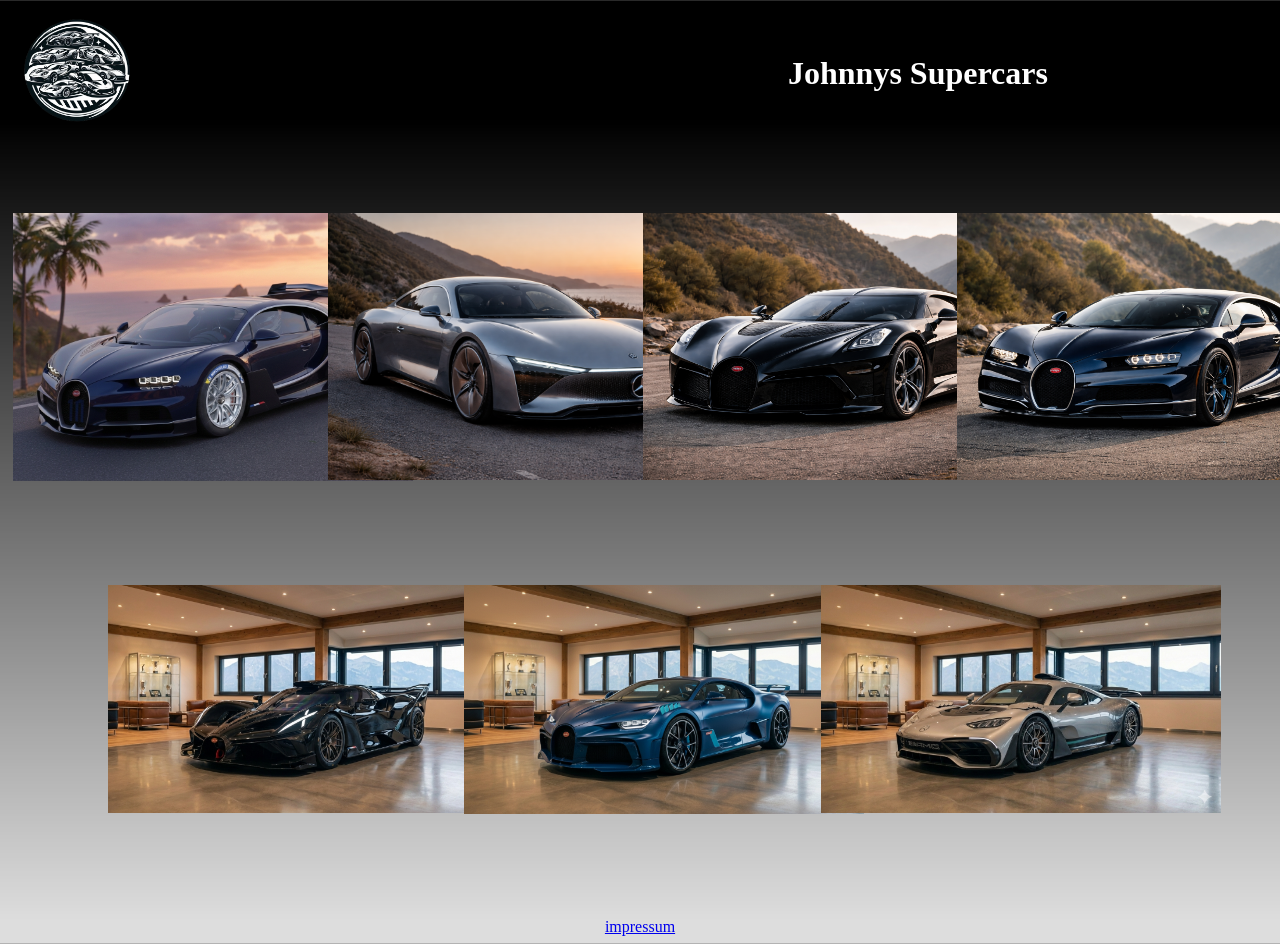
<file: index.html>
<!DOCTYPE html>
<html>
    <head>
        <link href="websitemain.css" rel="stylesheet">  
    </head>
    <meta charset="UTF-8">
    <meta name="viewport" content="width=device-width, initial-scale=1.0">
        <div class="logo">
            <img src="./Bilder/Herunterladen-removebg-preview.png" width="130px" height="auto">
            <div class="ueberschrift">
                <h1 style="white-space: nowrap;">Johnnys Supercars</h1>
            </div>
            <nav>
                <ul>
                    <li>
                        <a href="#">Home</a>
                        <ul>
                            <li><a href="Log in.html">Infos</a></li>
                            <li><a href="Oeffnungszeiten.html">Öffnungszeiten</a></li>
                            <li><a href="Mitarbeiter.html">Mitarbeiter</a></li>
                        </ul>
                    </li>
                </ul>
            </nav>
        </div>
        <div class="Bilder">
            <div class="Bild1">  
                <a href="Bild1.html">
                    <img src="./Bilder/Chiron4.png" width="400px" height="auto">
                    <div class="HoverText1">Bugatti Chiron</div>
                </a>
            </div>  
            <div class="Bild2">
                <a href="Bild2.html">      
                    <img src="./Bilder/vision.png" width="400px" height="auto">
                    <div class="HoverText2">Mercedes Vision</div>
                </a>
            </div>
            <div class="Bild3">
                <a href="Bild3.html">
                    <img src="./Bilder/la_voiture.png" width="400px" height="auto">
                    <div class="HoverText3">Bugatti La-Voiture</div>
                </a>
            </div>
            <div class="Bild4">
                <a href="Bild4.html">    
                    <img src="./Bilder/Chiron1.png" width="400px" height="auto">
                    <div class="HoverText4">Bugatti Chiron Performante</div>
                </a>
            </div>    
        </div>
        <div class="Bilderunten">
            <div class="Bild5">
                <a href="Bild5.html">
                    <img src="./Bilder/bolide.png" width="400px" height="auto">
                    <div class="HoverText5">Bugatti Bolide</div>
                </a>
            </div>
            <div class="Bild6">
                <a href="Bild6.html">
                    <img src="./Bilder/Divo.png" width="400px" height="auto">
                    <div class="HoverText6">Bugatti Divo</div>
                </a>
            </div> 
            <div class="Bild7">
                <a href="Bild7.html">  
                    <img src="./Bilder/AMG_one.png" width="400px" height="auto">
                    <div class="HoverText7">Amg One</div>
                </a>
            </div>    
        </div>
        <div class="impressum">
            <a href="./impressum.html">
                impressum
            </a>
        </div>
    </body>
</html>
</file>
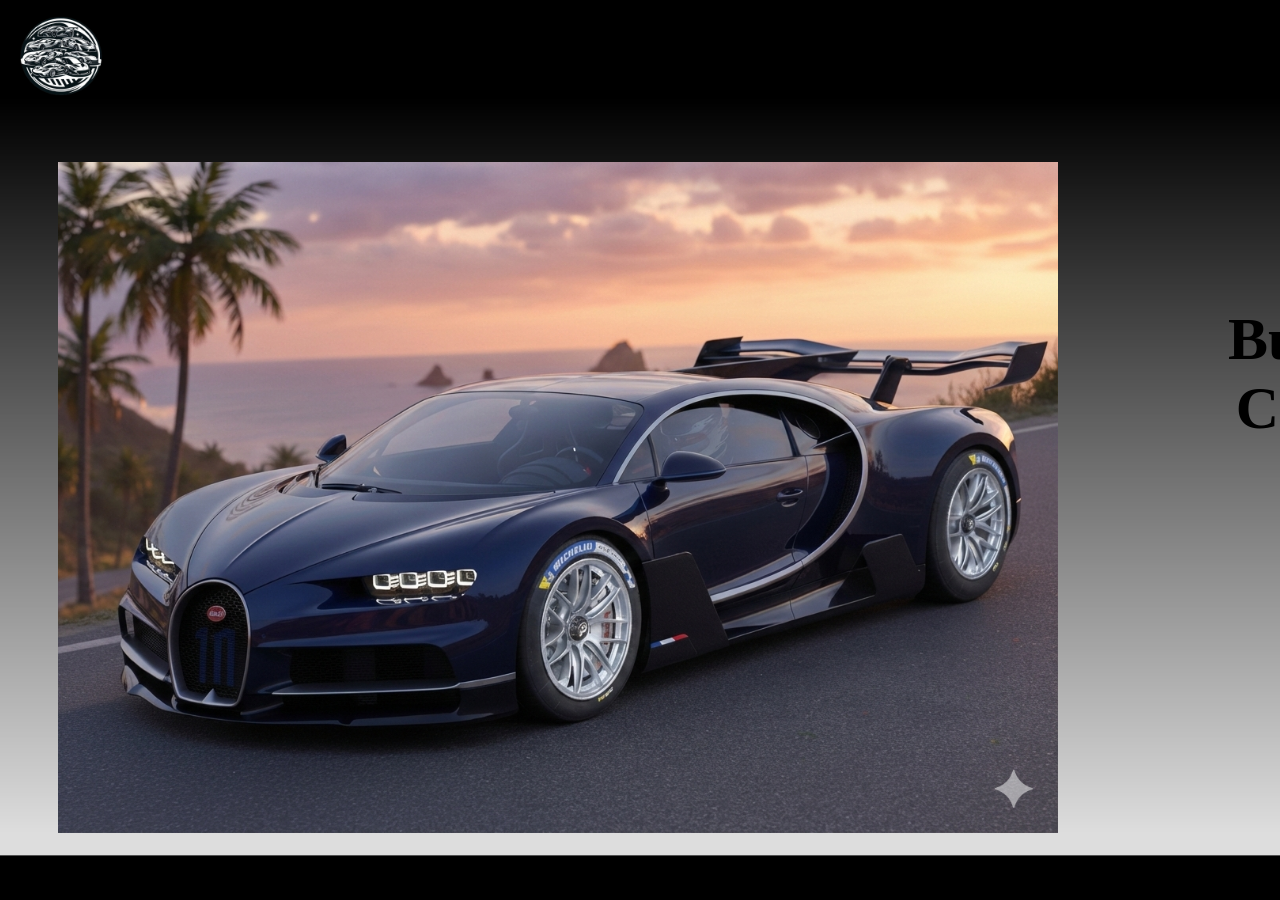
<file: Bild1.html>
<!DOCTYPE html>
<html>
    <head>
        <link href="Bild1.css" rel="stylesheet">
    </head>
    <body>
        <div class="LogoSeite"><!--klickbares logo in der ecke links-->
            <a href="index.html">
            <img src="./Bilder/Herunterladen-removebg-preview.png" width="100px" height="auto">
            </a>
        </div>
        <div class="displayGrid">
            <div class="Bild">
                <img src="./Bilder/Chiron4.png" alt="Ein schönes Bild" width="1000px" height="auto">
            </div>
            <div class="Autoname">
              Bugatti Chiron
            </div>
            <div class="beschreibung">
                <div>Leistung: 1500ps</div>
                <div>Hubraum: 7993ccm</div>
                <div>anzahl Zylinder: 16</div>
                <div>topspeed: 440km/h</div>
                <div>0 auf 100: 2,5sek</div>
                <div class="linkButton">
                    <div>Preis: 2,4mio</div>
                    <form action="https://www.paypal.com/de/signin/" target="_blank">
                        <button type="submit">BESTELLEN</button> 
                    </form>

                </div>
            </div>
        </div> 
    </body>
</html>
</file>
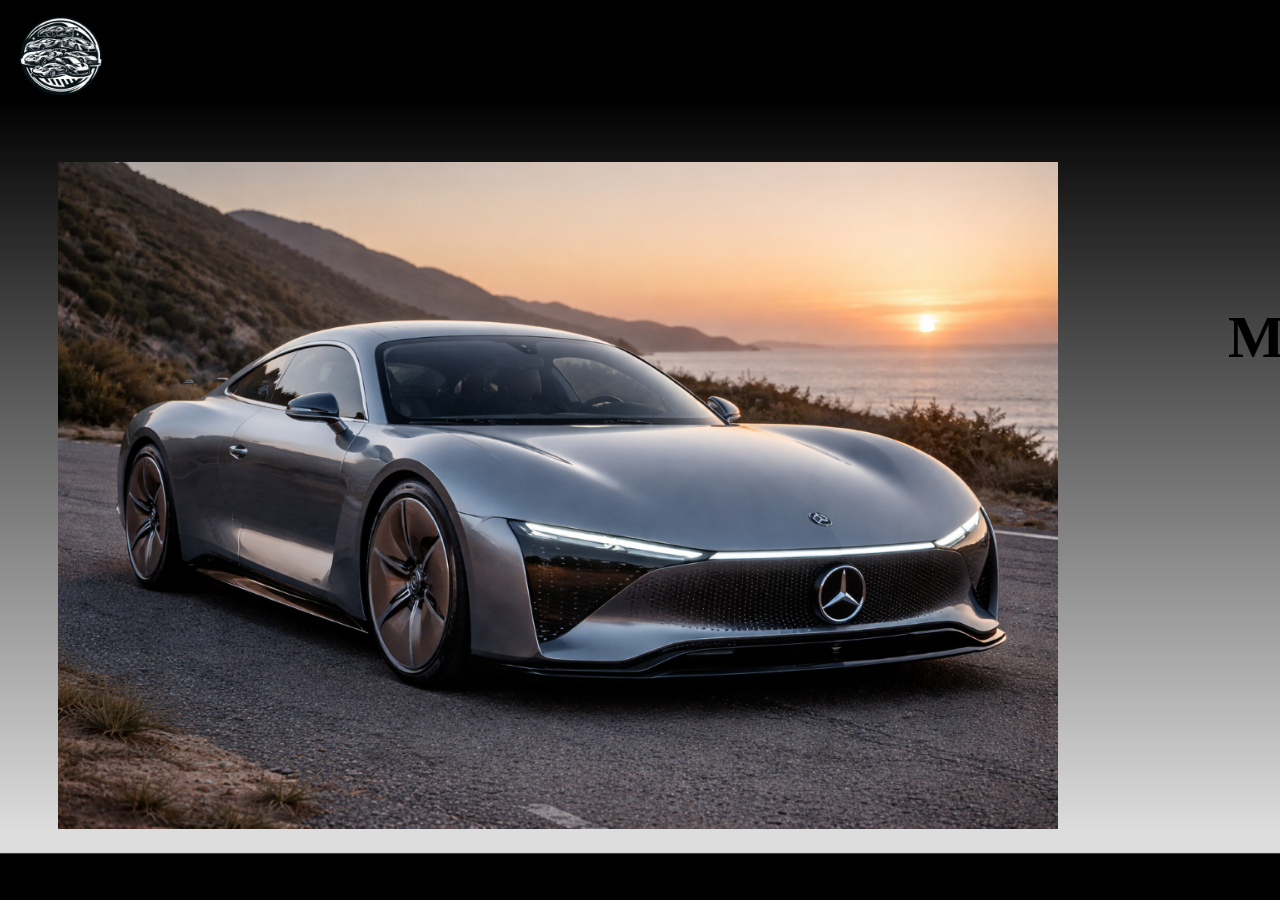
<file: Bild2.html>
<!DOCTYPE html>
<html>
    <head>
        <link href="Bild1.css" rel="stylesheet">
    </head>
    <body>
        <div class="LogoSeite">
            <a href="index.html">
            <img src="./Bilder/Herunterladen-removebg-preview.png" width="100px" height="auto">
            </a>
        </div>
        <div class="displayGrid">
            <div class="Bild">
                <img src="./Bilder/vision.png" width="1000px" height="auto">
            </div>
            <div class="Autoname">
              Mercedes Vision
            </div>
            <div class="beschreibung">
                <div>Leistung: 469ps</div>
                <div>Gewicht: 1000kg</div>
                <div>anzahl Zylinder: Baterie betrieben</div>
                <div>topspeed: 400km/h</div>
                <div>0 auf 100: 2sek</div>
                <div class="linkButton">
                    <div>Preis: 4mio</div>
                    <form action="https://www.paypal.com/de/signin/" target="_blank">
                        <button type="submit">BESTELLEN</button> 
                    </form>
                </div>
            </div>
        </div> 
    </body>
</html>
</file>
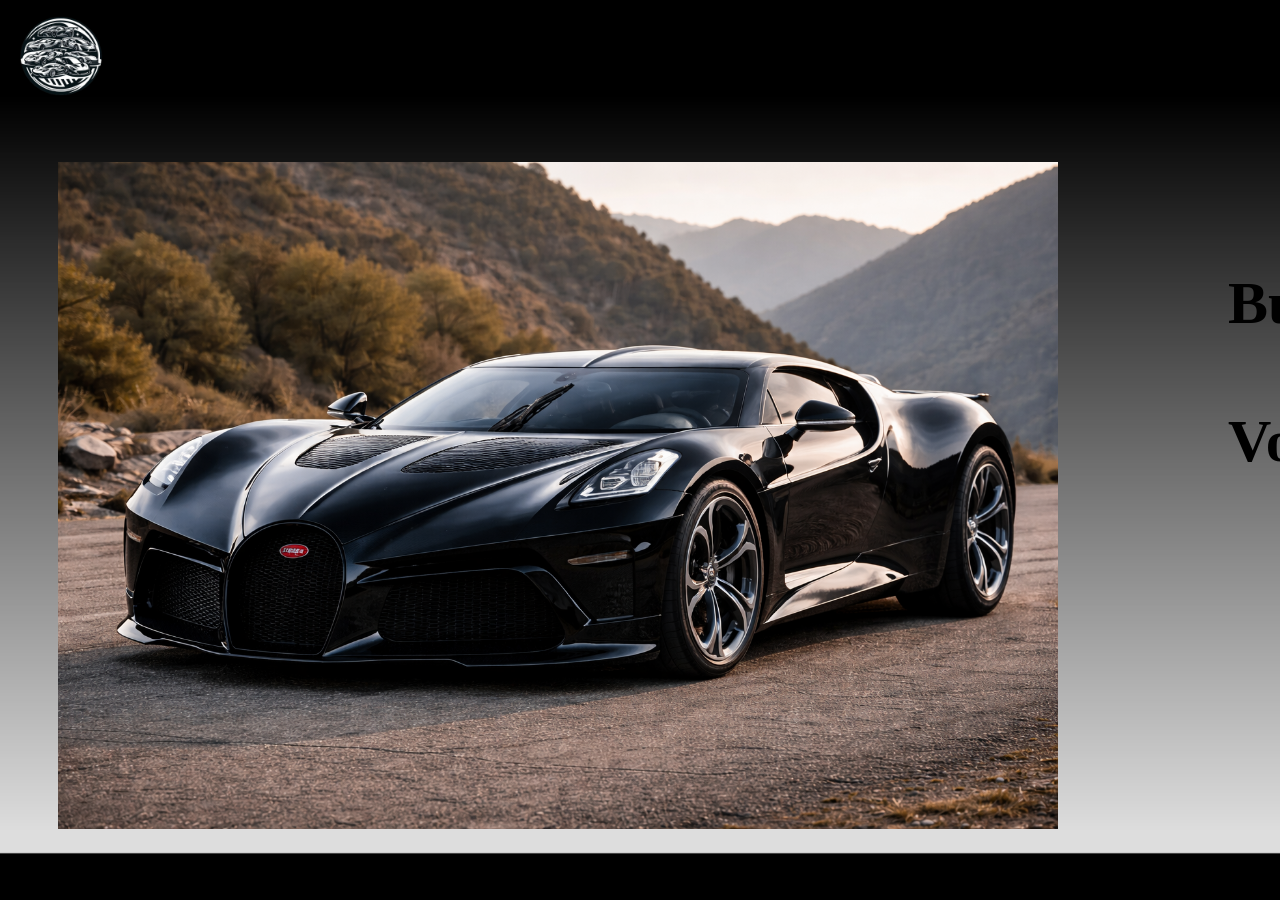
<file: Bild3.html>
<!DOCTYPE html>
<html>
    <head>
        <link href="Bild1.css" rel="stylesheet">
    </head>
    <body>
        <div class="LogoSeite">
            <a href="index.html">
            <img src="./Bilder/Herunterladen-removebg-preview.png" width="100px" height="auto">
            </a>
        </div>
        <div class="displayGrid">
            <div class="Bild">
                <img src="./Bilder/la_voiture.png" width="1000px" height="auto">
            </div>
            <div class="Autoname">
              Bugatti La Voiture
            </div>
            <div class="beschreibung">
                <div>Leistung: 1500ps</div>
                <div>Hubraum: 8000ccm</div>
                <div>anzahl Zylinder: 16</div>
                <div>topspeed: 410km/h</div>
                <div>0 auf 100: 2,3sek</div>
                <div class="linkButton">
                    <div>Preis: 16,7mio</div>
                    <form action="https://www.paypal.com/de/signin/" target="_blank">
                        <button type="submit">BESTELLEN</button> 
                    </form>
                </div>
            </div>
        </div> 
    </body>
</html>
</file>
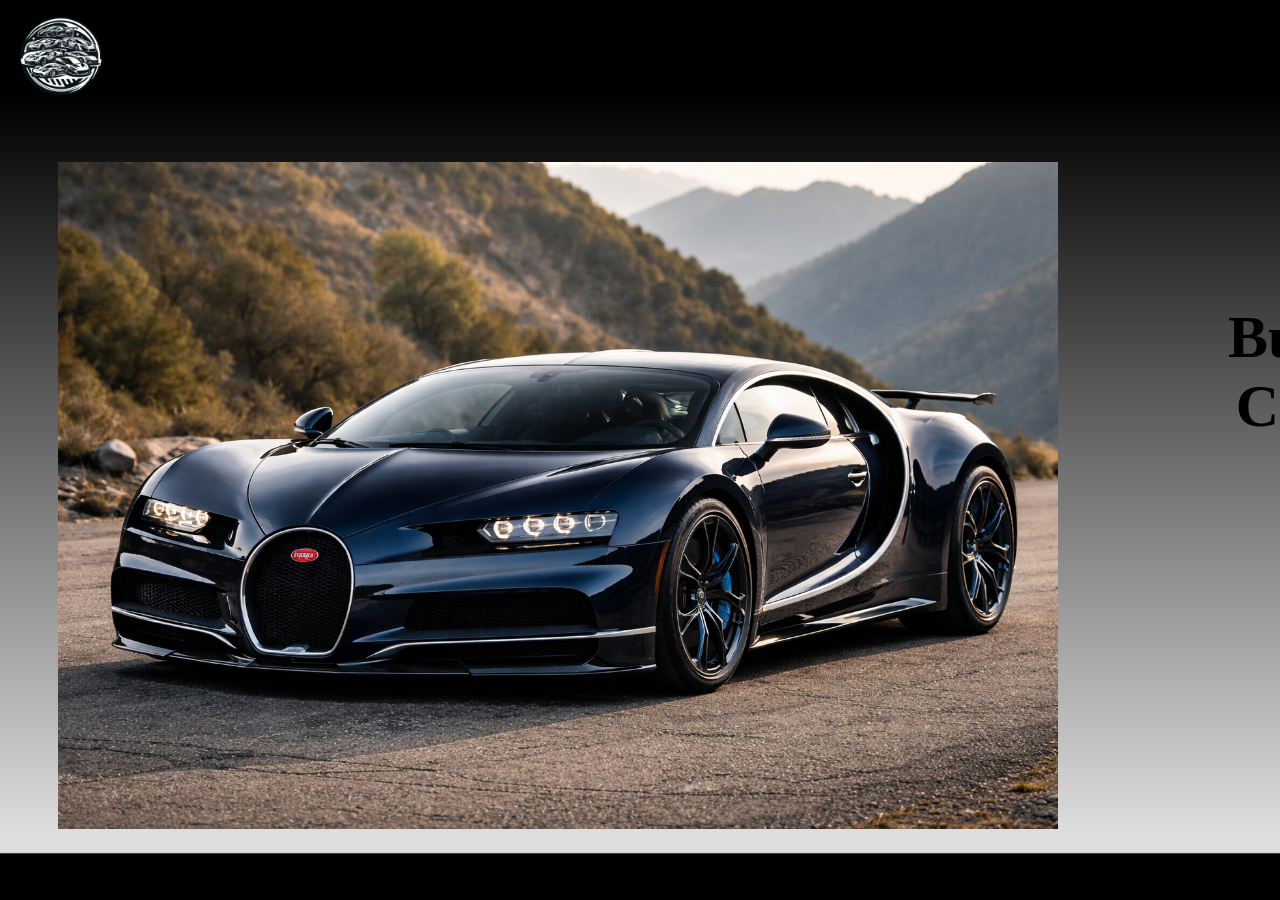
<file: Bild4.html>
<!DOCTYPE html>
<html>
    <head>
        <link href="Bild1.css" rel="stylesheet">
    </head>
    <body>
        <div class="LogoSeite">
            <a href="index.html">
            <img src="./Bilder/Herunterladen-removebg-preview.png" width="100px" height="auto">
            </a>
        </div>
        <div class="displayGrid">
            <div class="Bild">
                <img src="./Bilder/Chiron1.png" width="1000px" height="auto">
            </div>
            <div class="Autoname">
              Bugatti Chiron
            </div>
            <div class="beschreibung">
                <div>Leistung: 1500ps</div>
                <div>Hubraum: 7993ccm</div>
                <div>anzahl Zylinder: 16</div>
                <div>topspeed: 440km/h</div>
                <div>0 auf 100: 2,5sek</div>
                <div class="linkButton">
                    <div>Preis: 2,4mio</div>
                    <form action="https://www.paypal.com/de/signin/" target="_blank">
                        <button type="submit">BESTELLEN</button> 
                    </form>
                </div>
            </div>
        </div> 
    </body>
</html>
</file>
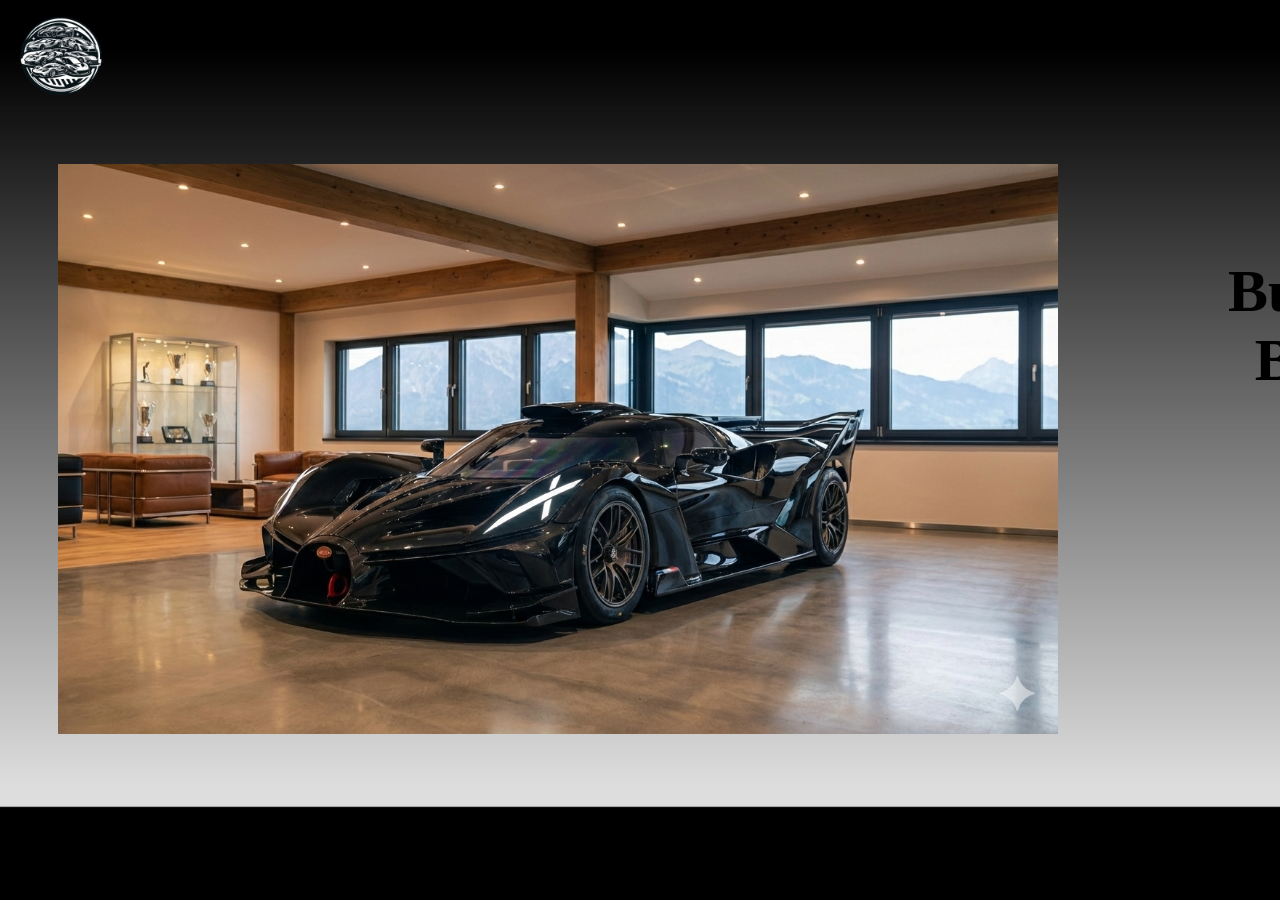
<file: Bild5.html>
<!DOCTYPE html>
<html>
    <head>
        <link href="Bild1.css" rel="stylesheet">
    </head>
    <body>
        <div class="LogoSeite">
            <a href="index.html">
            <img src="./Bilder/Herunterladen-removebg-preview.png" width="100px" height="auto">
            </a>
        </div>
        <div class="displayGrid">
            <div class="Bild">
                <img src="./Bilder/bolide.png" width="1000px" height="auto">
            </div>
            <div class="Autoname">
              Bugatti Bolide
            </div>
            <div class="beschreibung">
                <div>Leistung: 1800ps</div>
                <div>Hubraum: 8000ccm</div>
                <div>anzahl Zylinder: 16</div>
                <div>topspeed: 498km/h</div>
                <div>0 auf 100: 2,1sek</div>
                <div class="linkButton">
                    <div>Preis: 4mio</div>
                    <form action="https://www.paypal.com/de/signin/" target="_blank">
                        <button type="submit">BESTELLEN</button> 
                    </form>
                </div>
            </div>
        </div> 
    </body>
</html>
</file>
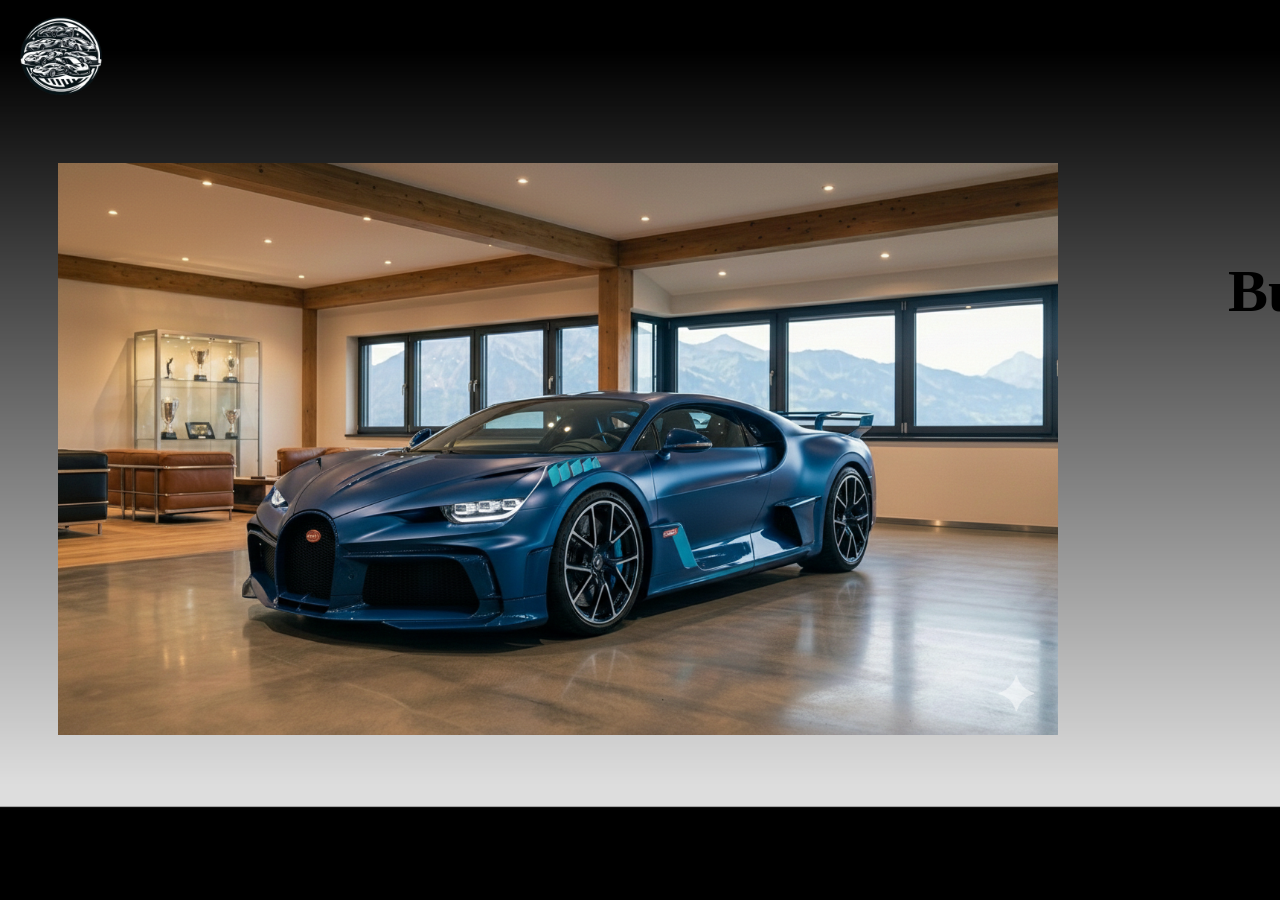
<file: Bild6.html>
<!DOCTYPE html>
<html>
    <head>
        <link href="Bild1.css" rel="stylesheet">
    </head>
    <body>
        <div class="LogoSeite">
            <a href="index.html">
            <img src="./Bilder/Herunterladen-removebg-preview.png" width="100px" height="auto">
            </a>
        </div>
        <div class="displayGrid">
            <div class="Bild">
                <img src="./Bilder/Divo.png" width="1000px" height="auto">
            </div>
            <div class="Autoname">
              Bugatti Divo
            </div>
            <div class="beschreibung">
                <div>Leistung: 1500ps</div>
                <div>Hubraum: 8000ccm</div>
                <div>anzahl Zylinder: 16</div>
                <div>topspeed: 380km/h</div>
                <div>0 auf 100: 2,4sek</div>
                <div class="linkButton">
                    <div>Preis: 5,4mio</div>
                    <form action="https://www.paypal.com/de/signin/" target="_blank">
                        <button type="submit">BESTELLEN</button> 
                    </form>
                </div>
            </div>
        </div> 
    </body>
</html>
</file>
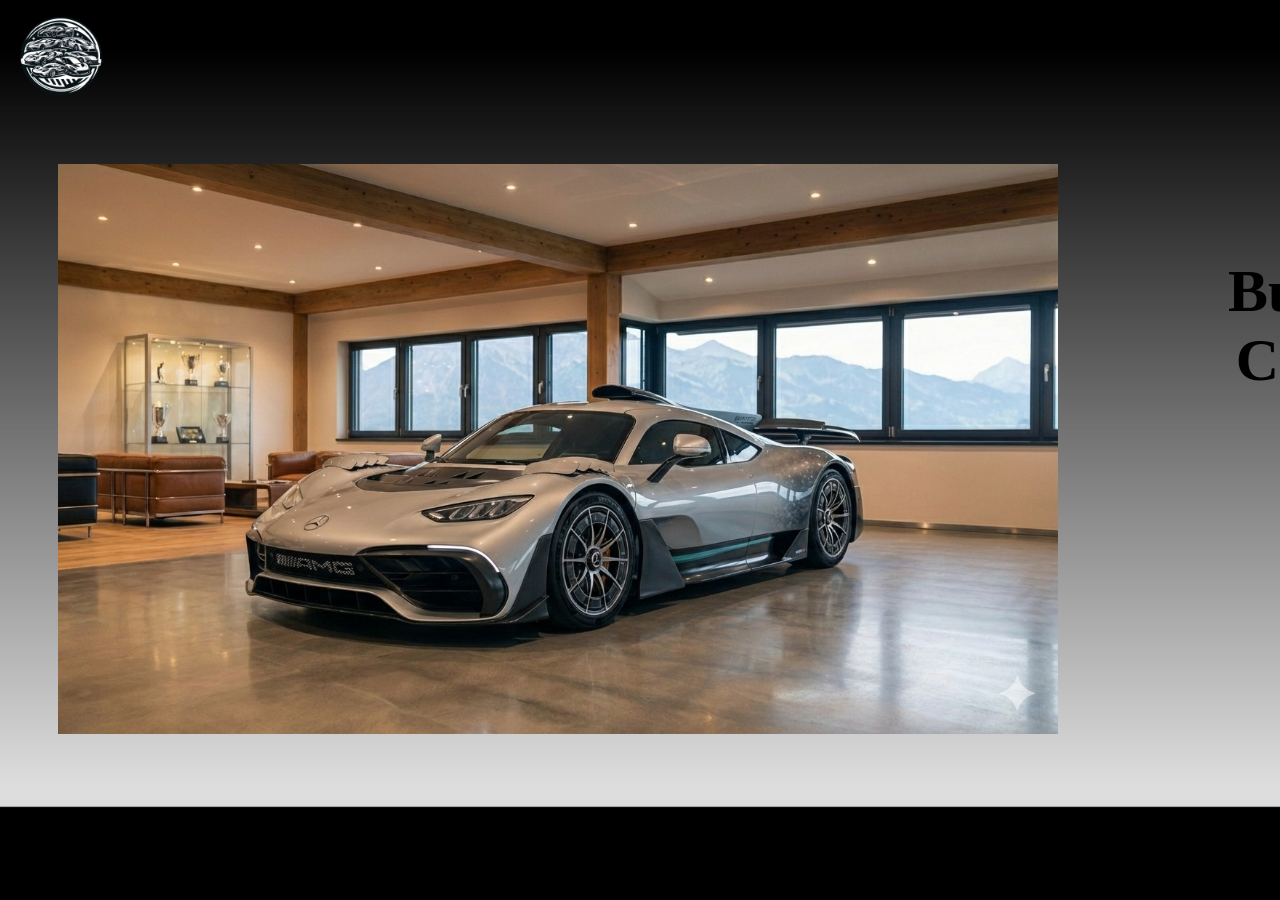
<file: Bild7.html>
<!DOCTYPE html>
<html>
    <head>
        <link href="Bild1.css" rel="stylesheet">
    </head>
    <body>
        <div class="LogoSeite">
            <a href="index.html">
            <img src="./Bilder/Herunterladen-removebg-preview.png" width="100px" height="auto">
            </a>
        </div>
        <div class="displayGrid">
            <div class="Bild">
                <img src="./Bilder/AMG_one.png" width="1000px" height="auto">
            </div>
            <div class="Autoname">
              Bugatti Chiron
            </div>
            <div class="beschreibung">
                <div>Leistung: 1063ps</div>
                <div>Hubraum: 1600ccm</div>
                <div>anzahl Zylinder: 6</div>
                <div>topspeed: 352km/h</div>
                <div>0 auf 100: 2,9sek</div>
                <div class="linkButton">
                    <div>Preis: 2,5mio</div>
                    <form action="https://www.paypal.com/de/signin/" target="_blank">
                        <button type="submit">BESTELLEN</button> 
                    </form>
                </div>
            </div>
        </div> 
    </body>
</html>
</file>
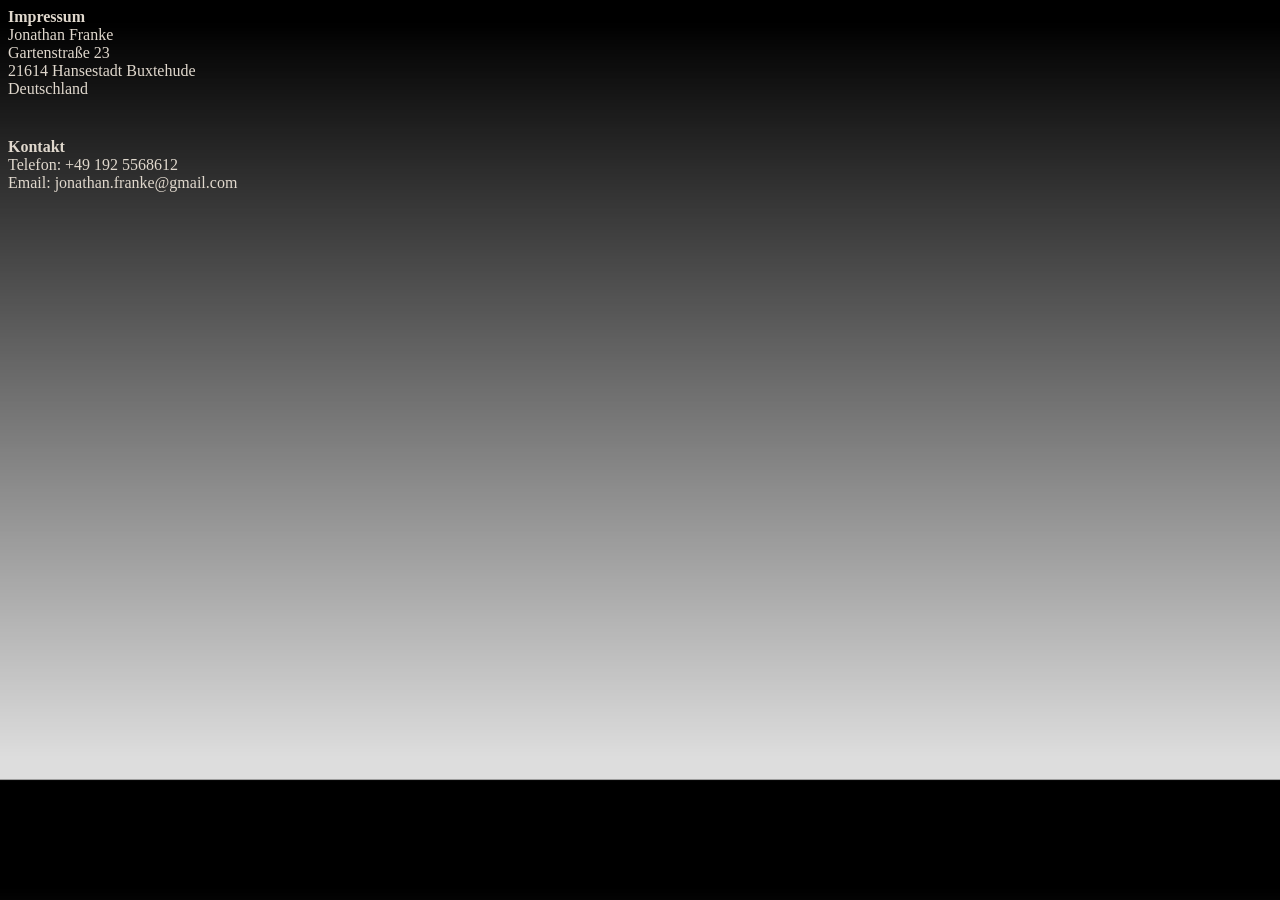
<file: impressum.html>
<!DOCTYPE html>
<html>
    <head>
        <link href="Bild1.css" rel="stylesheet">
    </head>
    <body>
        <div class="imp">
         <div class="KontaktFett">Impressum</div>
                <div>Jonathan Franke</div>
                <div>Gartenstraße 23</div>
                <div>21614 Hansestadt Buxtehude</div>
                <div>Deutschland</div>
             <div class="Kontakt">
                <div class="KontaktFett">Kontakt</div>
                <div>Telefon: +49 192 5568612</div>
                <div>Email: jonathan.franke@gmail.com</div>
             </div>
        </div> 
             <div>
                <iframe src="https://www.google.com/maps/embed?pb=!1m18!1m12!1m3!1d249.6029778618248!2d9.68366369331215!3d53.47494553260696!2m3!1f0!2f0!3f0!3m2!1i1024!2i768!4f13.1!3m3!1m2!1s0x47b19d787ec33fff%3A0xbef9116a3d28d554!2sGartenstra%C3%9Fe%2023%2C%2021614%20Buxtehude!5e0!3m2!1sde!2sde!4v1732442383300!5m2!1sde!2sde" width="600" height="450" style="border:0;" allowfullscreen="" loading="lazy" referrerpolicy="no-referrer-when-downgrade"></iframe>
            </div>
    </body>
</html>
</file>
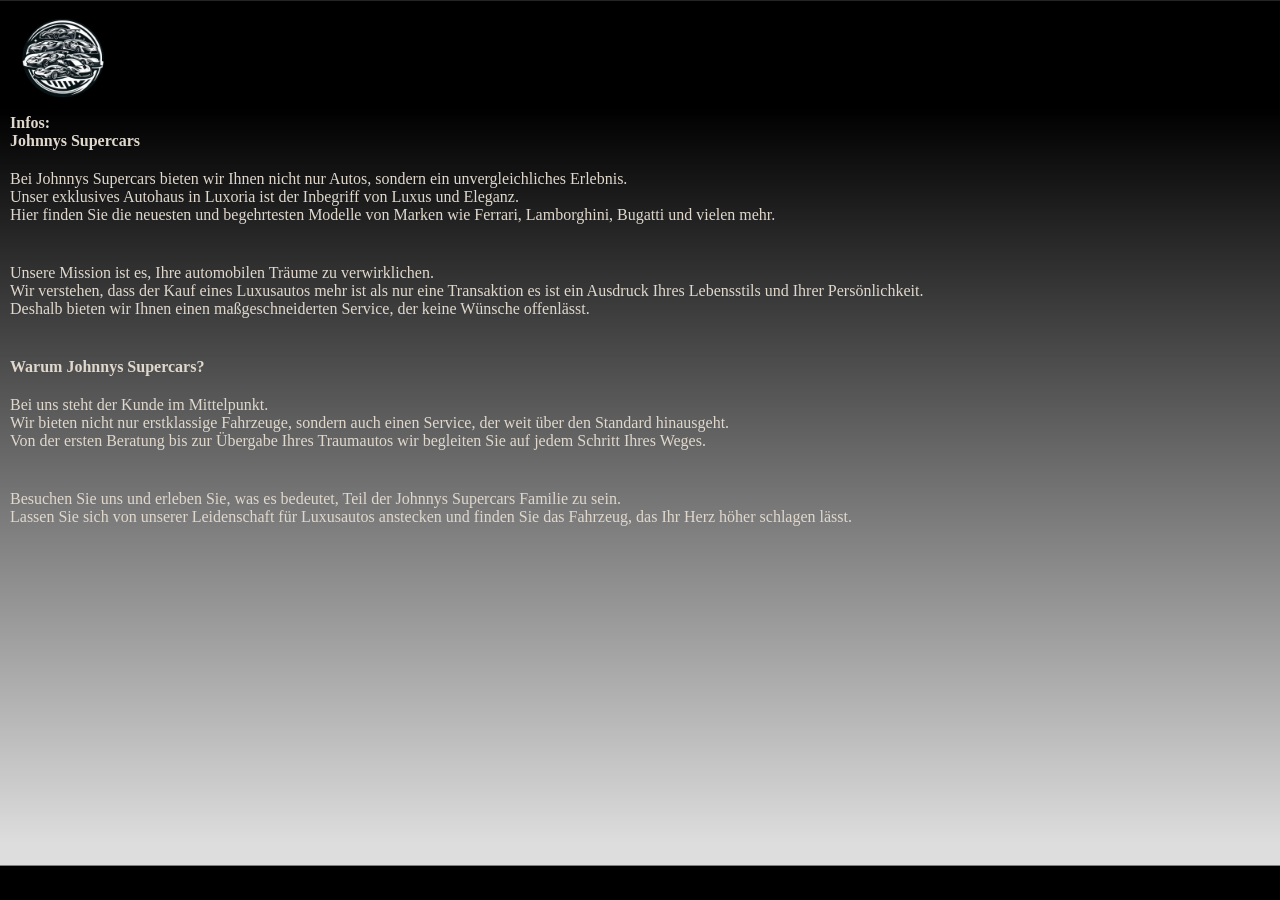
<file: Log in.html>
<!DOCTYPE html>
<html>
    <head>
        <link href="Login.css" rel="stylesheet"> 
    </head>
    <body>
        <div class="LogoSeite"><!--klickbares logo in der ecke links-->
            <a href="index.html">
            <img src="./Bilder/Herunterladen-removebg-preview.png" width="100px" height="auto">
            </a>
        </div>
            <div class="Fett1">
                <div>Infos:</div>
                <div> Johnnys Supercars</div>
            </div>
            <div class="text">
                <div>Bei Johnnys Supercars bieten wir Ihnen nicht nur Autos, sondern ein unvergleichliches Erlebnis.</div> 
                <div>Unser exklusives Autohaus in Luxoria ist der Inbegriff von Luxus und Eleganz.</div>
                <div>Hier finden Sie die neuesten und begehrtesten Modelle von Marken wie Ferrari, Lamborghini, Bugatti und vielen mehr.</div>
            </div>
            <div class="text2">
                <div>Unsere Mission ist es, Ihre automobilen Träume zu verwirklichen.</div>
                <div>Wir verstehen, dass der Kauf eines Luxusautos mehr ist als nur eine Transaktion es ist ein Ausdruck Ihres Lebensstils und Ihrer Persönlichkeit. </div>
                <div>Deshalb bieten wir Ihnen einen maßgeschneiderten Service, der keine Wünsche offenlässt.</div>
            </div>
            <div class="Fett">Warum Johnnys Supercars?</div>
            <div class="text">
                <div>Bei uns steht der Kunde im Mittelpunkt.</div>
                <div>Wir bieten nicht nur erstklassige Fahrzeuge, sondern auch einen Service, der weit über den Standard hinausgeht.</div>
                <div>Von der ersten Beratung bis zur Übergabe Ihres Traumautos wir begleiten Sie auf jedem Schritt Ihres Weges.</div>
            </div>
            <div class="text2">
                <div>Besuchen Sie uns und erleben Sie, was es bedeutet, Teil der Johnnys Supercars Familie zu sein.</div>
                <div>Lassen Sie sich von unserer Leidenschaft für Luxusautos anstecken und finden Sie das Fahrzeug, das Ihr Herz höher schlagen lässt.</div>
            </div>
        </div>
    </body>
</html>
</file>
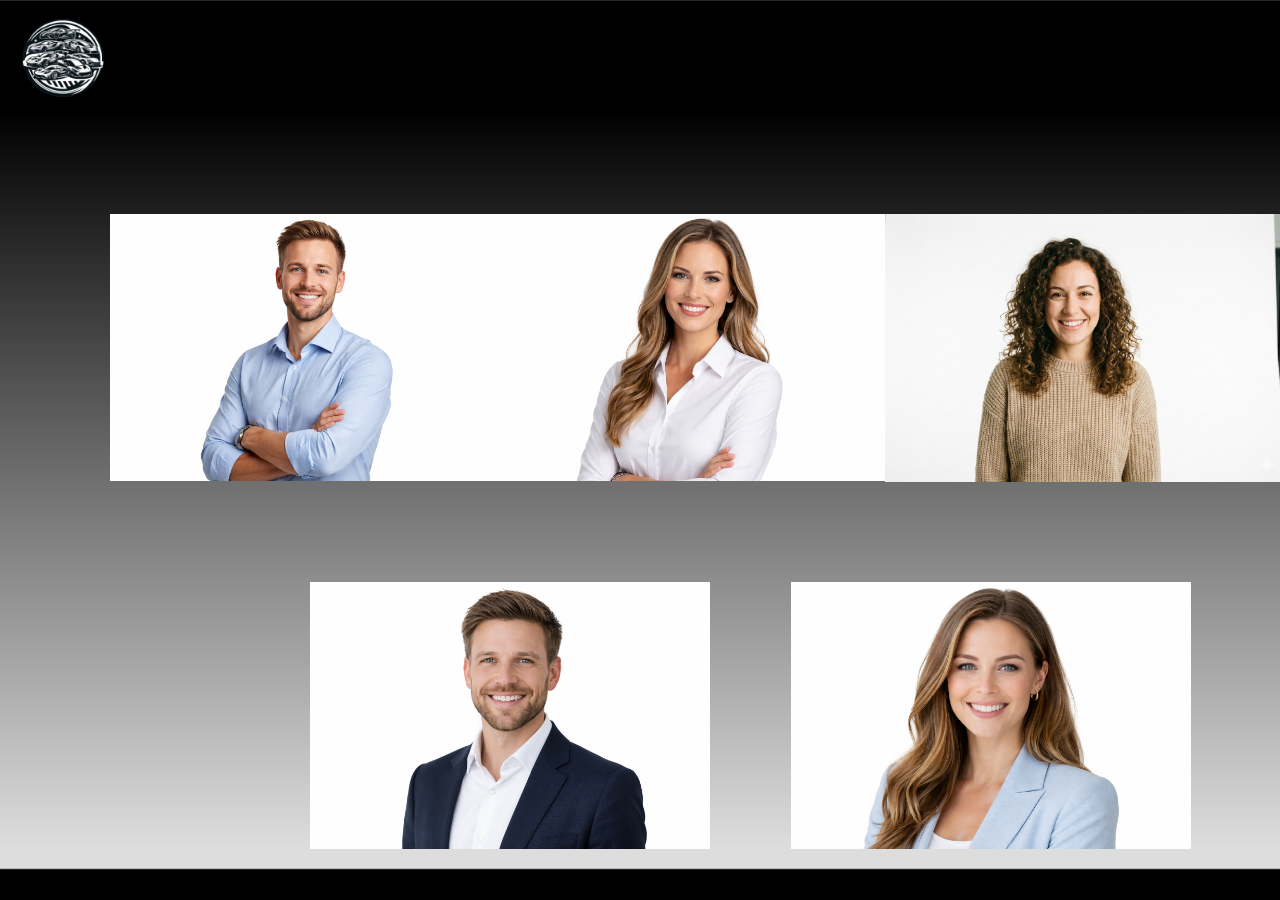
<file: Mitarbeiter.html>
<!DOCTYPE html>
<html>
    <head>
        <link href="Login.css" rel="stylesheet"> 
    </head>
    <body>
        <div class="LogoSeite"><!--klickbares logo in der ecke links-->
            <a href="index.html">
            <img src="./Bilder/Herunterladen-removebg-preview.png" width="100px" height="auto">
            </a>
        </div>
        <div class="Mitarbeiter">
            <img src="./Bilder/Mitarbeiter_Maennlich1.png" width="400px" height="auto">
            <img src="./Bilder/Mitarbeiter_Weiblich2.png" width="400px" height="auto">
            <img src="./Bilder/Woman.png" width="400px" height="auto">
        </div>
        <div class="Mitarbeiterunten">
            <img src="./Bilder/Bild_maenlich_4.png" width="400px" height="auto">
            <img src="./Bilder/bild_weiblich_4.png" width="400px" height="auto">
        </div>
    </body>
</html>
</file>
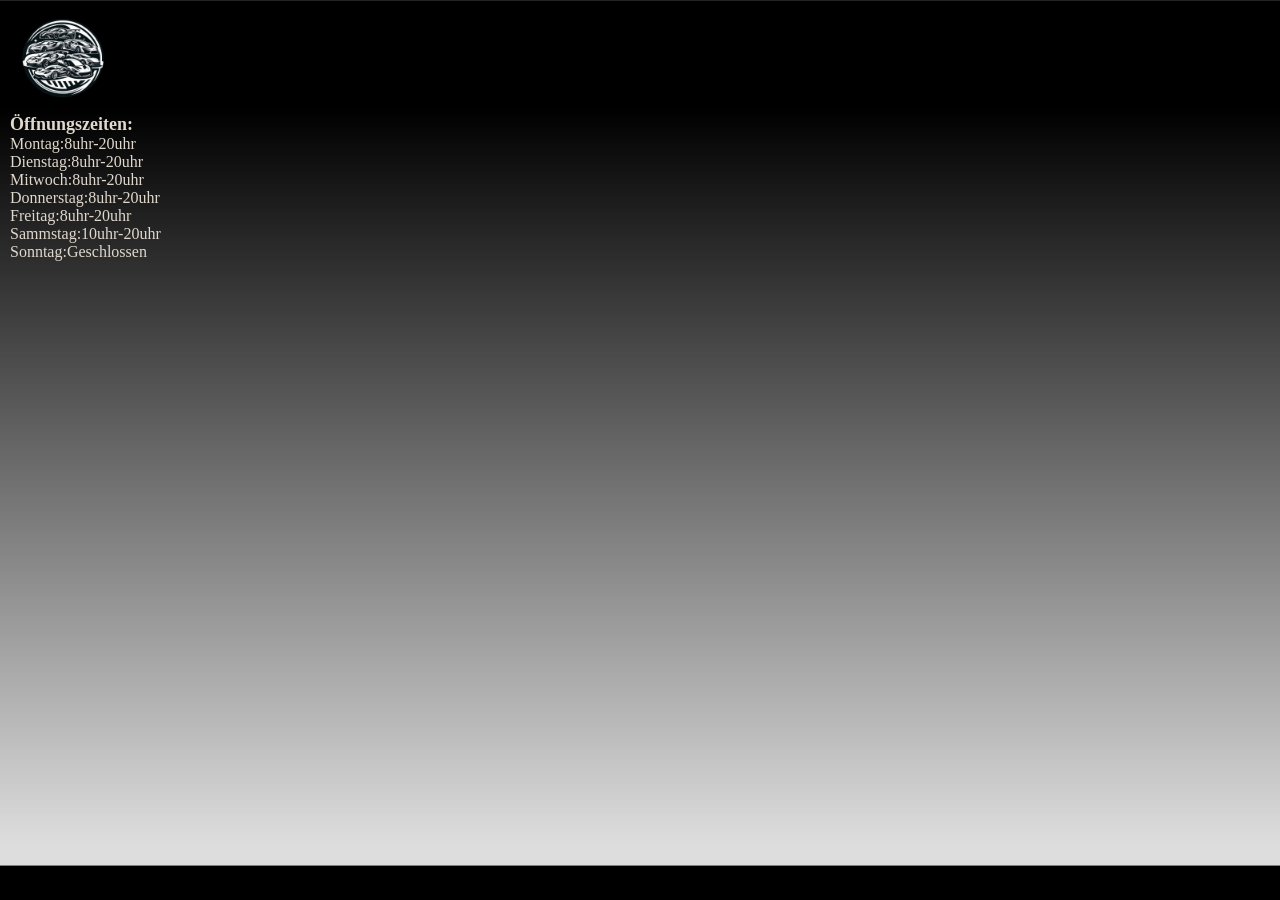
<file: Oeffnungszeiten.html>
<!DOCTYPE html>
<html>
    <head>
        <link href="Login.css" rel="stylesheet"> 
    </head>
    <body>
        <div class="LogoSeite"><!--klickbares logo in der ecke links-->
            <a href="index.html">
            <img src="./Bilder/Herunterladen-removebg-preview.png" width="100px" height="auto">
            </a>
        </div>
        <div class="öffnungszeitenfett">
            Öffnungszeiten:
        </div>
        <div>
            <div>Montag:8uhr-20uhr</div>
            <div>Dienstag:8uhr-20uhr</div>
            <div>Mitwoch:8uhr-20uhr</div>
            <div>Donnerstag:8uhr-20uhr</div>
            <div>Freitag:8uhr-20uhr</div>
            <div>Sammstag:10uhr-20uhr</div>
            <div>Sonntag:Geschlossen</div>
        </div>
    </body>
</html>
</file>
<file: websitemain.css>
.ueberschrift{ 
    color: white; 
}
body{
    background-image: url(./Bilder/Background.png);
    background-position: center;
    background-size: cover;
}
.Bilder{
    display: grid;                             /*Bilder anordnung oben*/
    grid-template-columns: repeat(auto-fit, minmax(16px,1fr));
    grid-gap: 5px;
    margin: 5px;
    margin-top: 75px;
}
.Bilderunten{
    display: grid;                              /*Bilder anordnung unten*/
    grid-template-columns: repeat(auto-fit, minmax(100px,1fr));
    grid-gap: 5px;
    margin: 100px;
    margin-top: 100px;
}
.logo{
    display: flex;
    align-items: center;
    gap: 650px;
}
.Bild1 
{ 
width: 200px;
transition: transform 0.3s; /* Animation beim Hover-Effekt */ 
} 
.Bild1:hover {
transform: scale(1.2); /* Vergrößert das Bild beim Hover */ 
cursor: pointer;
} 
.Bild2 
{ 
width: 200px;
transition: transform 0.3s;  
} 
.Bild2:hover {
transform: scale(1.2);  
cursor: pointer;
} 
.Bild3 
{ 
width: 200px;
transition: transform 0.3s;  
} 
.Bild3:hover { 
transform: scale(1.2);  
cursor: pointer;
} 
.Bild4
{ 
width: 200px;
transition: transform 0.3s;  
} 
.Bild4:hover { 
transform: scale(1.2);  
cursor: pointer;
} 
.Bild5 
{ 
width: 200px;
transition: transform 0.3s;  
} 
.Bild5:hover { 
transform: scale(1.2);  
cursor: pointer;
} 
.Bild6
{ 
width: 200px;
transition: transform 0.3s;  
} 
.Bild6:hover { 
transform: scale(1.2); 
cursor: pointer;
} 
.Bild7 
{ 
width: 200px; 
transition: transform 0.3s;  
} 
.Bild7:hover { 
transform: scale(1.2);  
cursor: pointer;
} 
.HoverText1                            /*Schrift beim Hover-Efekt*/
{
position: absolute;
top: 50%;
left:50%;
transform:translate(-50%, -50%);
color:white;
background-color: rgba(0, 0, 0, 0.7);
padding: 10px;
border-radius:5px;
opacity: 0;
transition: opacity 0.3s; 
}
.Bild1:hover .HoverText1 
{ 
opacity: 1; 
}

.HoverText2
{
position: absolute;
top: 50%;
left:50%;
transform:translate(-50%, -50%);
color:white;
background-color: rgba(0, 0, 0, 0.7);
padding: 10px;
border-radius:5px;
opacity: 0;
transition: opacity 0.3s; 
}
.Bild2:hover .HoverText2 
{ 
opacity: 1; 
}

.HoverText3
{
position: absolute;
top: 50%;
left:50%;
transform:translate(-50%, -50%);
color:white;
background-color: rgba(0, 0, 0, 0.7);
padding: 10px;
border-radius:5px;
opacity: 0;
transition: opacity 0.3s; 
}
.Bild3:hover .HoverText3 
{ 
opacity: 1; 
}

.HoverText4
{
position: absolute;
top: 50%;
left:50%;
transform:translate(-50%, -50%);
color:white;
background-color: rgba(0, 0, 0, 0.7);
padding: 10px;
border-radius:5px;
opacity: 0;
transition: opacity 0.3s; 
}
.Bild4:hover .HoverText4
{ 
opacity: 1; 
}

.HoverText5
{
position: absolute;
top: 50%;
left:50%;
transform:translate(-50%, -50%);
color:white;
background-color: rgba(0, 0, 0, 0.7);
padding: 10px;
border-radius:5px;
opacity: 0;
transition: opacity 0.3s; 
}
.Bild5:hover .HoverText5
{ 
opacity: 1; 
}

.HoverText6
{
position: absolute;
top: 50%;
left:50%;
transform:translate(-50%, -50%);
color:white;
background-color: rgba(0, 0, 0, 0.7);
padding: 10px;
border-radius:5px;
opacity: 0;
transition: opacity 0.3s; 
}
.Bild6:hover .HoverText6
{ 
opacity: 1; 
}

.HoverText7
{
position: absolute;
top: 50%;
left:50%;
transform:translate(-50%, -50%);
color:white;
background-color: rgba(0, 0, 0, 0.7);
padding: 10px;
border-radius:5px;
opacity: 0;
transition: opacity 0.3s; 
}
.Bild7:hover .HoverText7
{ 
opacity: 1; 
}
.impressum{
    text-align: center;
    color: black;
}
nav{
    width: 5%;
    height: 85px; 
    float: right;
    margin-right: 100px;
}
nav ul {
    float: right;
}
nav ul li{
    float: left;
    list-style: none;
    position: relative;
}
nav ul li a{
    font-family: Arial;
    color:white;
    font-size: 24px;
    text-decoration: none;
    padding: 28px;
    display: block;
}
nav ul li a:hover{
    background-color: rgb(26, 25, 25);
}
nav ul li ul{
    display: none;
    position: absolute;
    background-color: rgb(26, 25, 25);
    padding: 7px;
    border-radius: 0px 0px 12px 12px;
}
nav ul li:hover ul{
    display:block
}
nav ul li ul li a{
    color: white;
    padding: 16px 20px;
    border-radius: 10px;
}
nav ul li ul li a:hover{
    background-color: whitesmoke;
}
</file>
<file: Bild1.css>
.displayGrid{
display: flex;
align-items: center;
gap: 20px;
}
.Bild{
    margin-left: 50px;
    margin-top: 50px;
}
.Autoname{
margin-left: 150px;
margin-bottom: 200px;
font-size: 60px;
text-align: right;
font-weight: bold;
}
.beschreibung{
margin-top: 200px;
margin-left: -150px;
font-size: 24px;
}
.KontaktFett{
    font-weight: bold;
}
.Kontakt{
    margin-top: 40px;
    margin-bottom: 40px;
}body{
    background-image: url(./Bilder/Background.png);
    background-position: center;
    background-size: cover;
}
.imp{
    color: rgb(224, 216, 205);
}
.linkButton{
    margin-top: 50px;
    font-weight: bold;
}
</file>
<file: Login.css>
body{
    background-image: url(./Bilder/Background.png);
    background-size: cover;
    color: rgb(224, 216, 205);
    margin-top: 10px;
    margin-left: 10px;
}
.öffnungszeitenfett{
    font-weight: 800;
    font-size:large;
}
.Fett{
    font-weight: 700;
    margin-top: 40px;
}
.Fett1{
    font-weight: 700;
}
.text{
    margin-top: 20px;
}
.text2{
    margin-top: 40px;
}
.logo{
    display: flex;
    align-items: center;
    gap: 650px;
}
.Mitarbeiter{
    display: grid;                            
    grid-template-columns: repeat(auto-fit, minmax(16px,1fr));
    grid-gap: 20px;
    margin: 20px;
    margin-top: 100px;
    margin-left: 100px;
}
.Mitarbeiterunten{
    display: grid;                            
    grid-template-columns: repeat(auto-fit, minmax(16px,1fr));
    grid-gap: 20px;
    margin: 20px;
    margin-top: 100px;
    margin-left: 300px;
}
</file>
